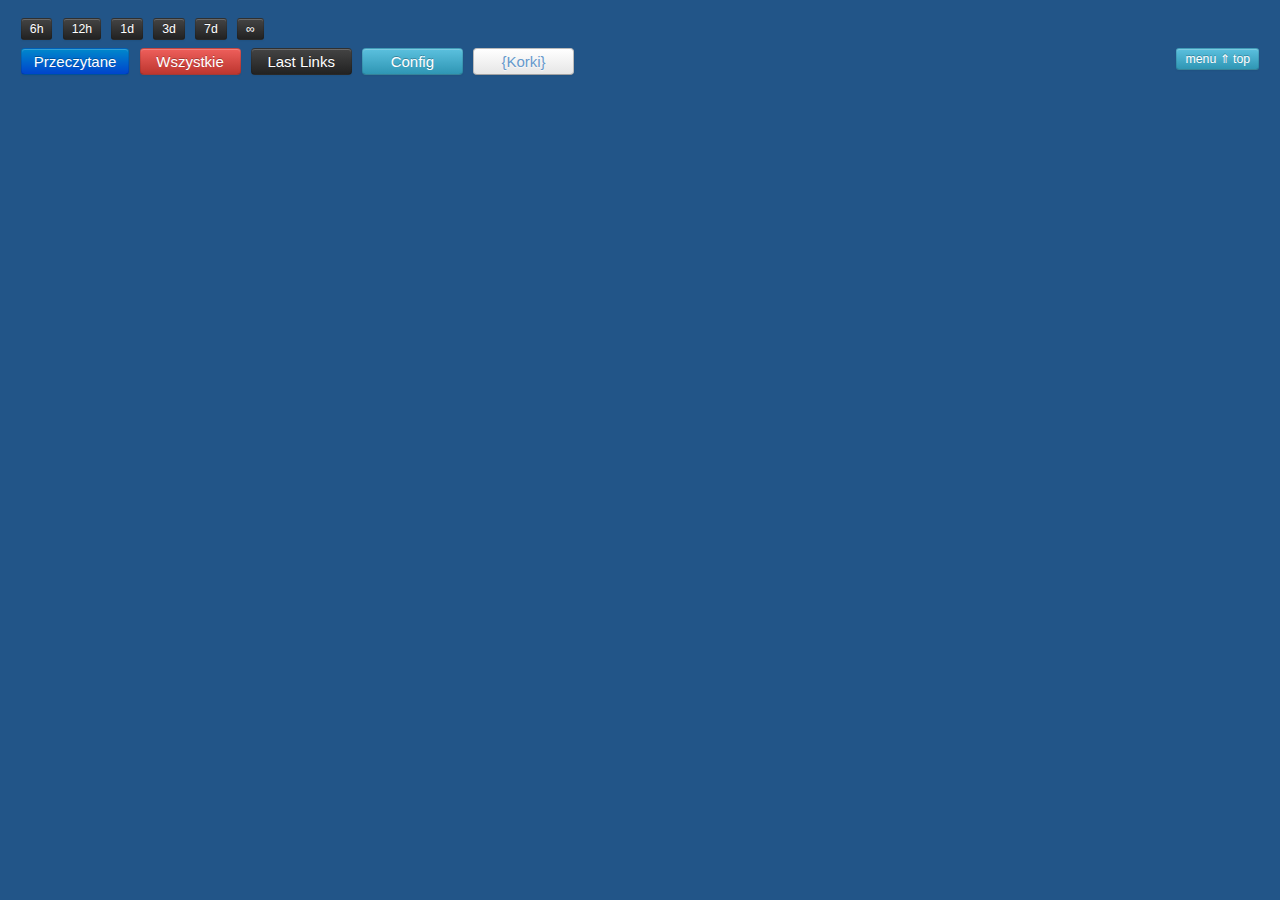
<file: rssone.html>
<html lang=pl> 
<head> 
	<meta name="viewport" content="width=device-width, initial-scale=1.0">
	<link href="favicon.ico" rel="shortcut icon" type="image/x-icon" />
	<meta charset=UTF-8> 
	<title>RSS one</title> 
	<link rel="shortcut icon" href="[data-uri]" />
	<meta http-equiv="Content-Language" content="pl"/> 
	<meta name="description" content="rwd">
	<meta name="content" content="rwd">
	<meta name="author" content="rwd">	
	
<style>
body {background:#258;color: #000; font: normal 15px Arial, Helvetica, sans-serif;	max-width: 98%;	margin: 0 auto;}
article, aside, details, figcaption, figure, footer, header, hgroup, menu, nav, section { display: block;}
a {color: #69C;	text-decoration: none;}
a:hover {color: #F60;}
h1 {font: 1.7em;line-height: 110%;color: #000;}
h1, h2, h3 {color: #000;}
h4 {border:none; padding:0;margin:0; color:#000;}
p {	margin: 0 0 20px;}
#pagewrap {max-width: 98%;margin: 0 auto;}
.wrapper {overflow: hidden;}
#menu {padding:5px 0;}
div.arty {}
div.art {padding:1.5% 3%; min-height:50px;}
a.title {color:#258; font-size:102%; font-weight:bold; margin-top:2%;}
div.art:nth-child(2n) {background-color: #EAEAEA;}
div.hh1   {font-size:115%; min-height:30px; background:#126; color:white; padding:2% 2% 2% 4%; margin:0; border-top:1px solid black;display: block; float:left; width:94.0%;}
div.hh1 a   {color:white; float:left;}
.pull-right {float:right;margin-top:0;}
.pull-left {float: left;}
a.active {color:black !important;}
.czas {cursor:pointer;}
div.image {max-width:64px; max-height:48px; float:left;  margin-right:4px; display: inline-block;}
img       {max-width:64px; max-height:48px; padding:0 !important; margin:0 !important;}
.well     {min-height:48px;}
#popup {display:none; background:#ddd; border:2px solid #444; padding:2px 10px; position:fixed; top:40px; left:50%; margin-left:-410px; width:800px;  max-width:95%;}
#popup #popup_body {background:white; padding:10px; min-height:100px;line-height:160%;}
#popup #popup_header, #popup #popup_footer{font-weight:bold; text-align:right; padding:5px; font-size:110%;}
#popup_title {float:left; text-align:left; padding-top:5px;}
div.auto img {max-height:100%; max-width:100%;}
div.batony {margin:5px;}
div.constant .btn {min-width:5em;}
#informacje {color:white;}
table.traffic {background:#fff; padding:5px; margin-top:5px;border:1px solid gray;}
table.traffic tr.sectiontableentry2 {background:#f4f4f4;}
table.traffic tr.sectiontableheader {background:#444; color:#fff;}


/************************************************************************************
COLUMN
*************************************************************************************/
.col {background: #fff;padding:0;float: left;margin-left: 3.2%;margin-bottom: 10px;}
.fullwidth .col {float: none;margin-left: 0;}
.grid4 .col {width: 22.6%;}
.grid3 .col {width: 31.2%;}
.grid2 .col {width: 46.4%;}
.grid4 .col:nth-of-type(4n+1),
.grid3 .col:nth-of-type(3n+1),
.grid2 .col:nth-of-type(2n+1) {margin-left: 0;clear: left;}
/************************************************************************************
MEDIA QUERIES
*************************************************************************************/

/* reset cols to 3-column */
@media screen and (max-width: 1439px) {
	.grid4 .col {width: 29.2%;}
	.grid4 .col:nth-of-type(4n+1) {margin-left: 3.2%;clear: none;}
	.grid4 .col:nth-of-type(3n+1) {margin-left: 0;clear: left;}
}
/* reset cols to 2-column */
@media screen and (max-width: 1279px) {
	.grid4 .col {width: 48.4%;}
	.grid4 .col:nth-of-type(3n+1) {margin-left: 3.2%;clear: none;}
	.grid4 .col:nth-of-type(2n+1) {margin-left: 0;clear: left;}
	.grid3 .col {width: 48.4%;}
	.grid3 .col:nth-of-type(3n+1) {margin-left: 3.2%;clear: none;}
	.grid3 .col:nth-of-type(2n+1) {margin-left: 0;clear: left;}
}
/* reset cols to fullwidth */
@media screen and (max-width: 799px) {
	.col {width: 100% !important;margin-left: 0 !important;clear: none !important;}
	div.art {padding:1% 2%;}
	#popup{position:fixed;top:40px;left:10px;right:10px;width:auto; margin:0; padding:2px;}
	#popup #popup_body {padding:0;}
}
.btn{margin:3px; display:inline-block;*display:inline;*zoom:1;padding:4px 12px;margin-bottom:0;text-align:center;vertical-align:middle;cursor:pointer;color:#333333;text-shadow:0 1px 1px rgba(255, 255, 255, 0.75);background-color:#f5f5f5;background-image:-moz-linear-gradient(top, #ffffff, #e6e6e6);background-image:-webkit-gradient(linear, 0 0, 0 100%, from(#ffffff), to(#e6e6e6));background-image:-webkit-linear-gradient(top, #ffffff, #e6e6e6);background-image:-o-linear-gradient(top, #ffffff, #e6e6e6);background-image:linear-gradient(to bottom, #ffffff, #e6e6e6);background-repeat:repeat-x;filter:progid:DXImageTransform.Microsoft.gradient(startColorstr='#ffffffff', endColorstr='#ffe6e6e6', GradientType=0);border-color:#e6e6e6 #e6e6e6 #bfbfbf;border-color:rgba(0, 0, 0, 0.1) rgba(0, 0, 0, 0.1) rgba(0, 0, 0, 0.25);*background-color:#e6e6e6;filter:progid:DXImageTransform.Microsoft.gradient(enabled = false);border:1px solid #bbbbbb;*border:0;border-bottom-color:#a2a2a2;-webkit-border-radius:4px;-moz-border-radius:4px;border-radius:4px;*margin-left:.3em;-webkit-box-shadow:inset 0 1px 0 rgba(255,255,255,.2), 0 1px 2px rgba(0,0,0,.05);-moz-box-shadow:inset 0 1px 0 rgba(255,255,255,.2), 0 1px 2px rgba(0,0,0,.05);box-shadow:inset 0 1px 0 rgba(255,255,255,.2), 0 1px 2px rgba(0,0,0,.05);}.btn:hover,.btn:active,.btn.active,.btn.disabled,.btn[disabled]{color:#333333;background-color:#e6e6e6;*background-color:#d9d9d9;}
.btn:active,.btn.active{background-color:#cccccc;}
.btn-small{font-size:82%; padding:3px 8px;-webkit-border-radius:3px;-moz-border-radius:3px;border-radius:3px;}
.btn-info{color:#ffffff;text-shadow:0 -1px 0 rgba(0, 0, 0, 0.25);background-color:#49afcd;background-image:-moz-linear-gradient(top, #5bc0de, #2f96b4);background-image:-webkit-gradient(linear, 0 0, 0 100%, from(#5bc0de), to(#2f96b4));background-image:-webkit-linear-gradient(top, #5bc0de, #2f96b4);background-image:-o-linear-gradient(top, #5bc0de, #2f96b4);background-image:linear-gradient(to bottom, #5bc0de, #2f96b4);background-repeat:repeat-x;filter:progid:DXImageTransform.Microsoft.gradient(startColorstr='#ff5bc0de', endColorstr='#ff2f96b4', GradientType=0);border-color:#2f96b4 #2f96b4 #1f6377;border-color:rgba(0, 0, 0, 0.1) rgba(0, 0, 0, 0.1) rgba(0, 0, 0, 0.25);*background-color:#2f96b4;filter:progid:DXImageTransform.Microsoft.gradient(enabled = false);}.btn-info:hover,.btn-info:active,.btn-info.active,.btn-info.disabled,.btn-info[disabled]{color:#ffffff;background-color:#2f96b4;*background-color:#2a85a0;}
.btn-info:active,.btn-info.active{background-color:#24748c;}
.btn-inverse{color:#ffffff;text-shadow:0 -1px 0 rgba(0, 0, 0, 0.25);background-color:#363636;background-image:-moz-linear-gradient(top, #444444, #222222);background-image:-webkit-gradient(linear, 0 0, 0 100%, from(#444444), to(#222222));background-image:-webkit-linear-gradient(top, #444444, #222222);background-image:-o-linear-gradient(top, #444444, #222222);background-image:linear-gradient(to bottom, #444444, #222222);background-repeat:repeat-x;filter:progid:DXImageTransform.Microsoft.gradient(startColorstr='#ff444444', endColorstr='#ff222222', GradientType=0);border-color:#222222 #222222 #000000;border-color:rgba(0, 0, 0, 0.1) rgba(0, 0, 0, 0.1) rgba(0, 0, 0, 0.25);*background-color:#222222;filter:progid:DXImageTransform.Microsoft.gradient(enabled = false);}.btn-inverse:hover,.btn-inverse:active,.btn-inverse.active,.btn-inverse.disabled,.btn-inverse[disabled]{color:#ffffff;background-color:#222222;*background-color:#151515;}
.btn-inverse:active,.btn-inverse.active{background-color:#080808;}
.btn-danger{color:#ffffff;text-shadow:0 -1px 0 rgba(0, 0, 0, 0.25);background-color:#da4f49;background-image:-moz-linear-gradient(top, #ee5f5b, #bd362f);background-image:-webkit-gradient(linear, 0 0, 0 100%, from(#ee5f5b), to(#bd362f));background-image:-webkit-linear-gradient(top, #ee5f5b, #bd362f);background-image:-o-linear-gradient(top, #ee5f5b, #bd362f);background-image:linear-gradient(to bottom, #ee5f5b, #bd362f);background-repeat:repeat-x;filter:progid:DXImageTransform.Microsoft.gradient(startColorstr='#ffee5f5b', endColorstr='#ffbd362f', GradientType=0);border-color:#bd362f #bd362f #802420;border-color:rgba(0, 0, 0, 0.1) rgba(0, 0, 0, 0.1) rgba(0, 0, 0, 0.25);*background-color:#bd362f;filter:progid:DXImageTransform.Microsoft.gradient(enabled = false);}.btn-danger:hover,.btn-danger:active,.btn-danger.active,.btn-danger.disabled,.btn-danger[disabled]{color:#ffffff;background-color:#bd362f;*background-color:#a9302a;}
.btn-danger:active,.btn-danger.active{background-color:#942a25 \9;}
.btn-primary{color:#ffffff;text-shadow:0 -1px 0 rgba(0, 0, 0, 0.25);background-color:#006dcc;background-image:-moz-linear-gradient(top, #0088cc, #0044cc);background-image:-webkit-gradient(linear, 0 0, 0 100%, from(#0088cc), to(#0044cc));background-image:-webkit-linear-gradient(top, #0088cc, #0044cc);background-image:-o-linear-gradient(top, #0088cc, #0044cc);background-image:linear-gradient(to bottom, #0088cc, #0044cc);background-repeat:repeat-x;filter:progid:DXImageTransform.Microsoft.gradient(startColorstr='#ff0088cc', endColorstr='#ff0044cc', GradientType=0);border-color:#0044cc #0044cc #002a80;border-color:rgba(0, 0, 0, 0.1) rgba(0, 0, 0, 0.1) rgba(0, 0, 0, 0.25);*background-color:#0044cc;filter:progid:DXImageTransform.Microsoft.gradient(enabled = false);}.btn-primary:hover,.btn-primary:active,.btn-primary.active,.btn-primary.disabled,.btn-primary[disabled]{color:#ffffff;background-color:#0044cc;*background-color:#003bb3;}
.btn-primary:active,.btn-primary.active{background-color:#003399 \9;}


</style>
	<!--[if IE]>
		<link href=ie.css rel=stylesheet />
		<script src="http://html5shiv.googlecode.com/svn/trunk/html5.js"></script>
	<![endif]--> 

<script type="text/javascript" src="http://www.google.com/jsapi"></script>
<!--script type="text/javascript" src="rss.list.inc.js"></script-->

<script type="text/javascript">
// [][][][][][][][][][][][][][][][][][][][][][][][][][][][][][][][][][][][][][][][][][][][][][][][][][][]
rssy=[];
sekcje=[];
kolory=[];
var x=-1; 
// Szczecin
x++; rssy[x]=[];	sekcje[x]='Szczecin';	kolory[x]='#369';
rssy[x].push({title:'Szczecin Gazeta',url:'http://rss.feedsportal.com/c/32739/f/530434/index.rss',limit:10,color:'#FDFDF2'});	
//rssy[x].push({title:'Szczecin2 Gazeta',url:'http://rss.gazeta.pl/pub/rss/szczecin.xml',limit:10,color:'#FDFDF2'});	
rssy[x].push({title:'Szczecin Radio',url:'http://www.radioszczecin.pl/rss.php?idp=1',limit:10,color:'#eee'});	
rssy[x].push({title:'mmSzczecin',url:'http://www.mmszczecin.pl/rss/news.xml',limit:10,color:'#eee'});	
rssy[x].push({title:'wSzczecinie',url:'http://www.wszczecinie.pl/rss/news.xml',limit:10,color:'#eee'});	



// Wiadomości
x++; rssy[x]=[];	sekcje[x]='Wiadomości';	kolory[x]='#8a8';
rssy[x].push({title:'Gazeta',url:'http://gazeta.pl.feedsportal.com/c/32739/f/592282/index.rss',limit:10,color:'#FDFDF2'});
rssy[x].push({title:'Wiadomości',url:'http://rss.feedsportal.com/c/32739/f/530355/index.rss',limit:10,color:'#FDFDF2'});
rssy[x].push({title:'NaTemat',url:'http://natemat.pl/rss/wszystkie',limit:10,color:'#eee'});	
rssy[x].push({title:'Facebook',url:'http://www.facebook.com/feeds/notifications.php?id=1817860960&viewer=1817860960&key=AWifprYHa4usn0Lf&format=rss20',limit:5});	


// infoTech 
x++; rssy[x]=[];	sekcje[x]='infoTech';	kolory[x]='#fa4';
rssy[x].push({title:'AntyWeb',url:'http://feeds2.feedburner.com/Antyweb',limit:6,color:'#eee'});	
rssy[x].push({title:'Technologie',url:'http://rss.feedsportal.com/c/32739/f/516905/index.rss',limit:6,color:'#eee'});
rssy[x].push({title:'SpiderWeb',url:'http://www.spidersweb.pl/feed',limit:6,color:'#eee'});
rssy[x].push({title:'Chip',url:'http://www.chip.pl/RSS',limit:10});
rssy[x].push({title:'Interia-tech' ,url:'http://nt.interia.pl/feed',limit:6,color:'#fff'});	
rssy[x].push({title:'Nauka' ,url:'http://rss.feedsportal.com/c/32739/f/530269/index.rss',limit:6,color:'#fff'});	
rssy[x].push({title:'Android',url:'http://android.com.pl/component/bca-rss-syndicator/?feed_id=3',limit:6,color:'#eee'});


// Dzone
x++; rssy[x]=[];	sekcje[x]='Dzone';	kolory[x]='#26f';
rssy[x].push({title:'Top',url:'http://www.dzone.com/links/feed/frontpage/rss.xml'});	
rssy[x].push({title:'JavaSript',url:'http://www.dzone.com/links/feed/frontpage/javascript/rss.xml',limit:6,color:'#eee'});	
rssy[x].push({title:'Frontpage',url:'http://feeds.dzone.com/dzone/frontpage',limit:6,color:'#eee'});	
rssy[x].push({title:'Html5',url:'http://dzone.com/mz/html5/rss',limit:6,color:'#eee'});	
rssy[x].push({title:'Queue',url:'http://www.dzone.com/links/feed/queue/rss.xml',limit:6,color:'#eee'});	




// WebDev
x++; rssy[x]=[];		sekcje[x]='WebDev';	kolory[x]='#88f';
rssy[x].push({title:'Jqueryrain',url:'http://feeds.feedburner.com/Jqueryrain',limit:6,color:'#eee'});	
rssy[x].push({title:'html5rocks',url:'http://feeds.feedburner.com/html5rocks',limit:6,color:'#eee'});
rssy[x].push({title:'Codrops',url:'http://feeds2.feedburner.com/tympanus',limit:6,color:'#eee'});
rssy[x].push({title:'WDWall',url:'http://feeds2.feedburner.com/WebDesignerWall',limit:6,color:'#eee'});
rssy[x].push({title:'Smashing',url:'http://rss1.smashingmagazine.com/feed/',limit:6,color:'#eee'});	




// Code
x++; rssy[x]=[];		sekcje[x]='Code';	kolory[x]='#aaf';
rssy[x].push({title:'PHPclass'  ,url:'http://feeds.feedburner.com/phpclasses-xml',limit:6,color:'#eef'});	
rssy[x].push({title:'JSclass'   ,url:'http://feeds.feedburner.com/jsclasses-xml',limit:6,color:'#eef'});	
rssy[x].push({title:'Mootools'  ,url:'http://mootools.net/forge/feed/recent',limit:6,color:'#eef'});	
rssy[x].push({title:'CSStricks',url:'http://feeds.feedburner.com/CssTricks',limit:6,color:'#eee'});	
rssy[x].push({title:'dailyjs',url:'http://feeds.feedburner.com/dailyjs',limit:6,color:'#eee'});	



// WIZUT
x++; rssy[x]=[];		sekcje[x]='WIZUT';	kolory[x]='#69b';
rssy[x].push({title:'Aktualności' ,url:'http://www.wi.zut.edu.pl/aktualnosci?format=feed&type=atom',limit:4,color:'#f8f8fa'});	
rssy[x].push({title:'Ogłoszenia'  ,url:'http://www.wi.zut.edu.pl/ogloszenia?format=feed&type=atom',limit:4,color:'#f8f8fa'});	
rssy[x].push({title:'Plan'        ,url:'http://www.wi.zut.edu.pl/plan-zajec/zmiany-w-planie?format=feed&type=atom',limit:4,color:'#f8f8fa'});	
rssy[x].push({title:'Doktoranci'  ,url:'http://www.wi.zut.edu.pl/doktoranci?format=feed&type=atom',limit:4,color:'#f8f8fa'});	
rssy[x].push({title:'Pracownicy'  ,url:'http://www.wi.zut.edu.pl/pracownicy?format=feed&type=atom',limit:4,color:'#f8f8fa'});	
rssy[x].push({title:'Kandydaci'   ,url:'http://www.wi.zut.edu.pl/kandydaci?format=feed&type=atom',limit:4,color:'#f8f8fa'});	
rssy[x].push({title:'ZUT aktualności' ,url:'http://www.zut.edu.pl/rssfeed/',limit:5,color:'#f8f8da'});	
rssy[x].push({title:'ZUT studenci' ,url:'http://www.zut.edu.pl/rssfeed-studenci',limit:5,color:'#f8f8da'});	
rssy[x].push({title:'ZUT pracownicy' ,url:'http://www.zut.edu.pl/rssfeed-pracownicy',limit:5,color:'#f8f8da'});	



// Portale
x++; rssy[x]=[];		sekcje[x]='Portale';	kolory[x]='#fff';
rssy[x].push({title:'Interia' ,url:'http://kanaly.rss.interia.pl/fakty.xml',limit:9,color:'#fff'});	
rssy[x].push({title:'WP' ,url:'http://wiadomosci.wp.pl/kat,1329,ver,rss,rss.xml',limit:9,color:'#fff'});	
rssy[x].push({title:'TVN24' ,url:'http://www.tvn24.pl/najnowsze.xml',limit:9,color:'#fff'});	
rssy[x].push({title:'TOK-FM' ,url:'http://www.tokfm.pl/pub/rss/tokfmpl_glowne.xml',limit:9});	
rssy[x].push({title:'ŚwiatCzytników' ,url:'http://rss.swiatczytnikow.pl/SwiatCzytnikow',limit:9});	
rssy[x].push({title:'RadioM' ,url:'http://www.radiomaryja.pl/feed/',limit:9});	
//rssy[x].push({title:'' ,url:'',limit:9});	
rssy[x].push({title:'Signs' ,url:'http://www.signs.pl/backend.php?cat=Warsztat',limit:4,color:'#fff'});	
// onet- starocie


// Allegro
x++; rssy[x]=[];		sekcje[x]='Allegro';	kolory[x]='#dddd22';
rssy[x].push({title:'Kamadu' ,url:'http://allegro.pl/rss.php/user?uid=3561416',limit:20});	
rssy[x].push({title:'Nex-3' ,url:'http://allegro.pl/rss.php?feed=search&category=0&change_view=1&distance=1&listing_interval=7&listing_sel=2&location_radio=1&offer_type=0&order=t&pay=0&selected_country=1&shippingTime=0&state=0&string=sony+nex-3+body+-deki%2A&view=gtext',limit:10});	
rssy[x].push({title:'NEX3-16mm' ,url:'http://allegro.pl/rss.php?feed=search&category=89958&string=16mm',limit:20});	
rssy[x].push({title:'Led Power' ,url:'http://allegro.pl/rss.php?feed=search&category=67252&string=led+power',limit:10});	
rssy[x].push({title:'FotoAlbum' ,url:'http://allegro.pl/rss.php?feed=search&category=0&change_view=Poka%C5%BC%C2%A0%3E&distance=1&listing_interval=7&listing_sel=2&offer_type=0&order=t&postcode_enabled=0&price_from=30&price_to=70&state=0&string=%28fotoalbum+fotoksi%C4%85%C5%BCka%29&view=gtext',limit:10});	


//rssy[x].push({title:'' ,url:'',limit:9});	
//rssy[x].push({title:'' ,url:'',limit:9});	
//rssy[x].push({title:'' ,url:'',limit:9});	
//rssy[x].push({title:'' ,url:'',limit:9});	

// TEST
//x++; rssy[x]=[];		sekcje[x]='Test';	kolory[x]='#ff0';
//rssy[x].push({title:'Aktualności' ,url:'http://www.wi.zut.edu.pl/aktualnosci?format=feed&type=atom',limit:4,color:'#f8f8fa'});	


// [][][][][][][][][][][][][][][][][][][][][][][][][][][][][][][][][][][][][][][][][][][][][][][][][][][]
</script>






<script type="text/javascript">
google.load("feeds", "1");

//var mobile =false;
var czas=localStorage.getItem('czas');
var godzin=czas || 24;
var zamiast=' &nbsp; ...';
var zamiast='';
var godzinClass='h'+godzin; if (godzin==9999) godzinClass='h0';
var last=localStorage.getItem('last');
var sekcjeuid=[];



function loadXMLDoc(xurl,myDiv){
var xmlhttp;
if   (window.XMLHttpRequest){xmlhttp=new XMLHttpRequest();}
else {xmlhttp=new ActiveXObject("Microsoft.XMLHTTP");}
xmlhttp.onreadystatechange=function(){
if (xmlhttp.readyState==4 && xmlhttp.status==200){
document.getElementById(myDiv).innerHTML=xmlhttp.responseText;
}
}
xmlhttp.open("GET",xurl,true);
xmlhttp.send();
}	
	function toDate(date,sep){
		if  (!date) return '';
		if  (!sep) sep='<br />';
		
		var d = new Date(date);
		var miesiac = d.getMonth()+1;  if (miesiac<10) miesiac = '0'+miesiac;
		var dzien   = d.getDate();     if (dzien<10)   dzien   = '0'+dzien;
		var godzina = d.getHours();    if (godzina<10) godzina = '0'+godzina;
		var minuta  = d.getMinutes();  if (minuta<10)  minuta  = '0'+minuta;
		//var pldata=d.getFullYear()+':'+miesiac+':'+dzien+'<br />'+godzina+':'+minuta;
		var pldata=dzien+'-'+miesiac+sep+'<b>'+godzina+':'+minuta+'</b>';
		return pldata;
	}	
	
	function deltaCzas(date){
		if  (!date) return '';
		var teraz = new Date();
		var kiedy = new Date(date);
		var mteraz=Date.parse(teraz);
		var mkiedy=Date.parse(kiedy);			
		var delta=mteraz-mkiedy;
		//if (delta<0) console.log(date+' DELTA= '+mteraz+' - '+mkiedy+' = '+delta);
		delta=Math.round(delta/3600000);
		return delta; // w godzinach
	}	
		
	function get_uri_param( name ){
		name = name.replace(/[\[]/,"\\\[").replace(/[\]]/,"\\\]");
		var regexS = "[\\?&]"+name+"=([^&#]*)";
		var regex = new RegExp( regexS );
		var results = regex.exec( window.location.href );
		if( results == null )    return 0;
		else    return results[1];
	}

	function opisz_menu(id){
		var html='';
		var url='rssone.html';
		for(var i in sekcje) {
			var v = sekcje[i];
			var klasa='';
			if (i==id) klasa=' active';
			html+='<a href="'+url+'?id='+i+'" id="menu'+i+'" class="btn btn-info'+klasa+'">'+v+'</a> ';
		}
		html+='<a href="#" onClick="viewInfo()" class="btn btn-info">Info</a> ';
		html+='<span id="informacje"></span> ';
		document.getElementById('menu').innerHTML+=html;
	}

	function uid(t){
		var suma=0;
		for (var i in t) {suma+=t.charCodeAt(i);}
		return 'id'+suma;	
	}

	function uidiv(url,i){
		var uniqueId=uid(url);
		
		var el  = document.createElement('article');
		el.className='col';
		el.setAttribute("id",uniqueId);
		feedcontainer.appendChild(el);
		//document.getElementById('menu'+i).setClass('k'+uniqueId);
	}
	
	function korekta_link(link,content){
		var agora=link.match(/gazeta|wyborcza/);
		if (agora){
			var szukaj_link=content.match(/(<a href.*?>)/gi);
			if (szukaj_link) {
				var linkarr=(szukaj_link[1].match(/;link=(.*?)">/));
				//console.log(linkarr[1])
				if (linkarr) {
					link=decodeURIComponent(linkarr[1]);
					} 
				link=link.replace(/http:\/\//,'http://m.');  
				}	
		//console.log(szukaj_link[1]+"\n");	
		//console.log(link+"\n");
		}
		return link;
	}


	function szukaj_img(link,content){
		var dzikie_obrazki=content.match(/(dzone|advertisement)/gi);
		var image='';
		var szukaj_img=content.match(/(<img.*?>)/gi);
		if (szukaj_img && szukaj_img[0] && !dzikie_obrazki){
			var feedburner=szukaj_img[0].match(/(feedburner)/gi) || '';
			var zut=link.match(/(\/\/zut.)/gi) || '';
			//console.log(link);
			//console.log(zut);
			if (!feedburner) image=szukaj_img[0];
			//if (zut) image='http://zut.edu.pl/'+image;	
			if (zut) {
				image=image.replace('<img src="','<img src="http://zut.edu.pl/');
				image=image.replace(/width=\"\d\d\d\"/,'');
				image=image.replace(/height=\"\d\d\d\"/,'');
				image=image.replace(' alt="">',' />');
				}
			//console.log(image);
		}
		return image;
	}

// MAIN	qqqqqqqqqqqqqqqqqqq	qqqqqqqqqqqqqqqqqqq	qqqqqqqqqqqqqqqqqqq	qqqqqqqqqqqqqqqqqqq	qqqqqqqqqqqqqqqqqqq
// MAIN	qqqqqqqqqqqqqqqqqqq	qqqqqqqqqqqqqqqqqqq	qqqqqqqqqqqqqqqqqqq	qqqqqqqqqqqqqqqqqqq	qqqqqqqqqqqqqqqqqqq
// MAIN	qqqqqqqqqqqqqqqqqqq	qqqqqqqqqqqqqqqqqqq	qqqqqqqqqqqqqqqqqqq	qqqqqqqqqqqqqqqqqqq	qqqqqqqqqqqqqqqqqqq
	function displayfeed(result){
		var id = get_uri_param('id');
		var sekcja=sekcje[id];
		var title=result.feed.title || 'Portal';
		
		if (sekcja!='WIZUT') {var arr=title.split(' '); arr=arr.slice(0,3); title=arr.join(' ');}
		var uniqueId=uid(result.feed.feedUrl);
		var el  = document.getElementById(uniqueId);

		var flaga=0;
		var flag=0;
		if (!result.error){
			var rssoutput='';
			rssoutput+='<div class="hh1"><span class="pull-left">'+title+'</span><span class="pull-right"><a href="#" class="btn btn-info btn-small">&#8657; top</a></span></div>';
			rssoutput+='<div class="arty">';
			var thefeeds=result.feed.entries;
			
			for (var i=0; i<thefeeds.length; i++) {
			flag++;
				var link  = korekta_link(thefeeds[i].link,thefeeds[i].content);
				var image = szukaj_img(thefeeds[i].link,thefeeds[i].content);
					
					// czas 
					var delta = deltaCzas(thefeeds[i].publishedDate);
					if (delta>godzin) continue;
					// ostatnio
					var rssczas = new Date(thefeeds[i].publishedDate);
					var teraz=Date.parse(rssczas);
					if (last>teraz) continue;
					
				flaga++;
				rssoutput+="<div class='art'>";	
				rssoutput+="<a href='javascript:void(0)' rel-title='" + thefeeds[i].title + "'  rel-link='" + link + "' rel-lokalizacja='"+result.feed.title+"' rel-sekcja='"+sekcja+"' onClick='popup_open(this);'><span class='btn btn-small pull-right czas'>" + toDate(thefeeds[i].publishedDate) + "</span></a>";						
				rssoutput+="<a href='" + link + "' class='title' title='Internet' target='_blank'>" + thefeeds[i].title + "</a>";
				rssoutput+="<div class='well'>";		
					rssoutput+="<div class='image'>"+image+"</div>";		
					rssoutput+=thefeeds[i].contentSnippet;		
				rssoutput+="</div>";		
				rssoutput+="</div>";
			}
			//console.log(flag+'='+flaga);
			rssoutput+="</div>"
			
			if (flaga) 	{el.innerHTML+=rssoutput;} 
			else		{document.getElementById('feeddiv').removeChild(el);}
		}
		else alert("Error fetching feeds!")
	}
	
	
	function rssfeedsetup(id){
		for(var i in rssy[id]) {
			var v = rssy[id][i].url;
			var j=parseInt(i)+1;
			uidiv(v,j);
			var feedpointer=new google.feeds.Feed(v);
			feedpointer.setNumEntries(feedlimit);
			feedpointer.load(displayfeed);
		}

	}
		
//////////////////////////////////////////////////////////////////////////////////////////////////////////////////////
	var feedcontainer='';
	var feedlimit=8;
	var x=0;
	

	function ustawCzas(ten){
		console.log(ten.rel);
		console.log(ten.id);
		document.getElementById(ten.id).style.color="red";
		var czas=ten.rel;
		if (czas==0) czas=9999;
		if (czas) {
			localStorage.setItem('czas',czas);
			location.reload();
		}
	}
	

	function zaznacz_czas() {
		var teraz = new Date();
		var mteraz=Date.parse(teraz);
		localStorage.setItem('last',mteraz);
		location.reload();
	}
	
	function kasuj_czas() {
		localStorage.removeItem('last');
		location.reload();
	}

	
	// popup 	open
	function popup_open(ten) {
		var title=ten.getAttribute('rel-title');
		var link=ten.getAttribute('rel-link');
		var lokalizacja=ten.getAttribute('rel-lokalizacja');
		var sekcja=ten.getAttribute('rel-sekcja');
		
		var	html_btn ='<div class="well">';
			html_btn+='<a href="javascript:void(0)" class="btn btn-inverse" onClick="zapisz_LS_link(this);" id="popup_zapisz_LS_link">Zapisz link</a> ';
			html_btn+='</div>';
		document.getElementById('popup_body').innerHTML=html_btn;
		document.getElementById('popup').style.display='block';
		document.getElementById('popup_title').innerHTML=title;
		document.getElementById('popup_zapisz_LS_link').setAttribute('rel-title',title);
		document.getElementById('popup_zapisz_LS_link').setAttribute('rel-link',link);
		document.getElementById('popup_zapisz_link').setAttribute('rel-title',title);
		document.getElementById('popup_zapisz_link').setAttribute('rel-link',link);
		document.getElementById('popup_zapisz_link').setAttribute('rel-lokalizacja',lokalizacja);
		document.getElementById('popup_zapisz_link').setAttribute('rel-sekcja',sekcja);
		//document.getElementById('popup_info').innerText='Mobile='+mobile+' | '+navigator.userAgent.toLowerCase();

	}
	// popup 	close
	function popup_close() {
		document.getElementById('popup').style.display='none';
	}
	
	// popup	zapisz link
	function zapisz_link(ten) {
		var title=ten.getAttribute('rel-title');
		var url=ten.getAttribute('rel-link');
		var lokalizacja=ten.getAttribute('rel-lokalizacja');
		var sekcja=ten.getAttribute('rel-sekcja');
		var xurl='http://zszczech.zut.edu.pl/rss/_/ajax_zapisz.php?s='+sekcja+'&l='+lokalizacja+'&t='+title+'&u='+url;
		loadXMLDoc(xurl,'popup_info')
		popup_close();
		zapiszLSlinki(title,url);
	}
	function zapisz_LS_link(ten) {
		var title=ten.getAttribute('rel-title');
		var url=ten.getAttribute('rel-link');
		popup_close();
		zapiszLSlinki(title,url);
	}	

//if (last) $('#zaznacz_czas').addClass('active'); else $('#kasuj_czas').addClass('active');
	function zapiszLSlinki(title,link){
		var max_links=14;
		var get_linki=localStorage.getItem('_rss_linki');
		if (get_linki) {
			var arr=JSON.parse(get_linki);
			var ile=arr.length;
			if (ile>max_links) {arr.shift();arr.shift();}
			} else arr=[];
		var store_linki=arr;	
		arr.push({'title':title, 'link':link})
		store_linki=JSON.stringify(store_linki);
		localStorage.setItem('_rss_linki',store_linki);
	}
	
	function viewLSlinki(){
		var get_linki = localStorage.getItem('_rss_linki');
		var arr=JSON.parse(get_linki);
		if (!arr) return false;
		var html='<ol>';
		arr.reverse();
		for(var i in arr) {
			html+='<li><a href="'+arr[i].link+'">'+arr[i].title+'</a></li>';
		}
		html+='</ol>';
		document.getElementById('popup').style.display='block';
		document.getElementById('popup_title').innerHTML='Lokalne linki';
		document.getElementById('popup_body').innerHTML=html;
	}
	

	function viewInfoKorki(raw){
		document.getElementById('popup_info').innerHTML=raw;
	}

	function viewInfo(){
		var html='<div class="auto">';
			html+='<img src="http://www.yr.no/place/Poland/West_Pomerania/Szczecin~7530840/avansert_meteogram.png" /><br />';
		html+='</div>';
		document.getElementById('popup').style.display='block';
		document.getElementById('popup_title').innerHTML='Info';
		document.getElementById('popup_body').innerHTML=html;
		
var script=document.createElement('SCRIPT');
script.type='text/javascript';
script.src='http://www.wi.zut.edu.pl/cdn/json/korki.json.php?callback=viewInfoKorki&co=czas&jak=tabela&format=joomla';
document.getElementsByTagName('head')[0].appendChild(script);
	}
	
	function viewConfig(){
		var font = localStorage.getItem('_font_');
		var font_size = localStorage.getItem('_font_size_');
		//console.log(font_size+' '+font);
		var ff=[];
		var fs=[];
		ff[font]='active';
		fs[font_size]='active';
		//console.log(ff);
		//console.log(fs);
		
		var html='';
		html+='<div>';
		html+='<b>Font-family: </b>';
		html+='<a href="javascript:void(0)" class="btn btn-info '+ff['Arial']+'" onClick="configFont(\'\',\'\');">Arial</a> ';
		html+='<a href="javascript:void(0)" class="btn btn-info '+ff['Georgia']+'" onClick="configFont(\'Georgia\',\'\');">Georgia</a> ';
		html+='<a href="javascript:void(0)" class="btn btn-info '+ff['PT Sans Narrow']+'" onClick="configFont(\'PT Sans Narrow\',\'\');">PT Sans Narrow</a> ';
		html+='<hr />';
		html+='<b>Font-size: </b>';
		html+='<a href="javascript:void(0)" class="btn btn-info '+fs[14]+'" onClick="configFont(\'*\',\'14\');">14</a> ';
		html+='<a href="javascript:void(0)" class="btn btn-info '+fs[15]+'" onClick="configFont(\'*\',\'15\');">15</a> ';
		html+='<a href="javascript:void(0)" class="btn btn-info '+fs[16]+'" onClick="configFont(\'*\',\'16\');">16</a> ';
		html+='<a href="javascript:void(0)" class="btn btn-info '+fs[17]+'" onClick="configFont(\'*\',\'17\');">17</a> ';
		html+='<a href="javascript:void(0)" class="btn btn-info '+fs[18]+'" onClick="configFont(\'*\',\'18\');">18</a> ';
		html+=' px</div>';
		document.getElementById('popup').style.display='block';
		document.getElementById('popup_title').innerHTML='Config';
		document.getElementById('popup_body').innerHTML=html;
		document.getElementById('popup_info').innerText='Ustaw font i jego rozmiar.';
	}

	function configFont(font,size){
		if (!font) font='Arial';
		//if (!size) size=15;
		if (font != '*') {
			//if (!font) localStorage.removeItem('_font_');
			if (font)  localStorage.setItem('_font_',font);
		}
		if (size) {localStorage.setItem('_font_size_',size);}
		location.reload();
	}
	
	
	window.onload=function(){
	goStart();
		//console.log(navigator.userAgent.toLowerCase());
		feedcontainer=document.getElementById("feeddiv");
		var id = get_uri_param('id');
		opisz_menu(id);
		rssfeedsetup(id);
		document.getElementById(godzinClass).style.color="black";
		document.getElementById(godzinClass).style.background="#e4e4e0";
	ustalCzas();
	}	

	function goStart(){
		var font = localStorage.getItem('_font_');
		var font_size = localStorage.getItem('_font_size_');
		mobile = (/iphone|ipad|ipod|android|blackberry|mini|windows\sce|palm/i.test(navigator.userAgent.toLowerCase()));  
		if (!mobile){
			var sheet1 = document.createElement('style')
			sheet1.innerHTML = '.grid3 .col {width: 30.15%; margin-left: 20px;} .grid3 .col:nth-of-type(2n+1) {margin-left: 20px;clear: none;} .grid3 .col:nth-of-type(3n+1) {margin-left:20px;}';
			document.body.appendChild(sheet1);
			}
		if (font){
			var sheet2 = document.createElement('style');
			var styl2='';
			if (font=='PT Sans Narrow') styl2+='@import url(http://fonts.googleapis.com/css?family=PT+Sans+Narrow:400,700&subset=latin,latin-ext);'+"\n";
			styl2+='body{font-family:"'+font+'"}'+"\n";
			sheet2.innerHTML = styl2;
			document.body.appendChild(sheet2);
			//<link href='http://fonts.googleapis.com/css?family=PT+Sans+Narrow:400,700' rel='stylesheet' type='text/css'>
			//var mySheet = document.stylesheets[0];
			//console.log(mySheet);
			}
		if (font_size){
			var sheet3 = document.createElement('style');
			sheet3.innerHTML = 'body {font-size:'+font_size+'px;}';
			document.body.appendChild(sheet3);			
			}
	
		
	}
	
function ustalCzas(){
	var t = new Date(); 
	var d = new Date(); 
	d.setTime(last);
	var delta=t-d;
	
	var sek=delta/1000;
	var min_=Math.round(sek/60);
	var god_=Math.round(min/60);
	var min=min_-(god*60);
	//console.log(delta+' sek='+sek+' min='+min+' godz='+god);
	var god=Math.round((min_+15)/60);
	var god=Math.min(god,godzin);
	
	//if (last)   innerinfo+=' '+toDate(d,' &nbsp; ');
	//if (last)   {if (god) innerinfo+=god+'h'; else innerinfo+=min+'min.';}
	//else if (godzin) innerinfo+=godzin+'h';
	var innerinfo='od: ';
	if (god) innerinfo+=god+'h'; else innerinfo+=min_+'min.';
	document.getElementById('informacje').innerHTML='<a href="#" class="btn" id="zaznacz_czas" onClick="zaznacz_czas();">'+innerinfo+'</a>';

}	
	
</script>	

</head> 

<body> 
	<div class="wrapper fullwidth">
		<div id="menu"></div>
	</div>
	
	<div id="feeddiv" class="wrapper grid3">
	</div>

	<div class="batony">
		<a href="#" onClick="ustawCzas(this);" rel="6"   class="h btn btn-small btn-inverse" id="h6"   title="do 6 godzin"> 6h </a> 
		<a href="#" onClick="ustawCzas(this);" rel="12"  class="h btn btn-small btn-inverse" id="h12"  title="do 12 godzin"> 12h </a> 
		<a href="#" onClick="ustawCzas(this);" rel="24"  class="h btn btn-small btn-inverse" id="h24"  title="ostatnia doba"> 1d </a> 
		<a href="#" onClick="ustawCzas(this);" rel="72"  class="h btn btn-small btn-inverse" id="h72"  title="ostatnie 3 dni"> 3d </a> 
		<a href="#" onClick="ustawCzas(this);" rel="168" class="h btn btn-small btn-inverse" id="h168" title="ostatni tydzień"> 7d </a>
		<a href="#" onClick="ustawCzas(this);" rel="0"   class="h btn btn-small btn-inverse" id="h0"   title="infinity"> &infin; </a>
	</div>	
	
	<div class="batony constant">
		<span class="pull-right"><a href="#" class="btn btn-info btn-small">menu &#8657; top</a></span>
		<a href="#" class="btn btn-primary" id="zaznacz_czas" onClick="zaznacz_czas();">Przeczytane</a>
		<a href="#" class="btn btn-danger"  id="kasuj_czas"    onClick="kasuj_czas();">Wszystkie</a>

		<a href="javascript:void(0)"  onClick="viewLSlinki();" class="btn btn-inverse">Last Links</a>
		<a href="javascript:void(0)"  onClick="viewConfig();" class="btn btn-info">Config</a>
<span class="btn"><a href="javascript:(
function(){
script=document.createElement('SCRIPT');
script.type='text/javascript';
script.src='http://www.wi.zut.edu.pl/cdn/json/korki.js';
document.getElementsByTagName('head')[0].appendChild(script);
})();">{Korki}</a></span>		
	</div>	
	


	<br />
	<div id="popup">
		<div id="popup_header"><h4 id="popup_title">Tytuł</h4> <a href="javascript:void(0)" class="btn btn-danger btn-small" onClick="popup_close();"> &nbsp; X &nbsp; </a></div>
		<div id="popup_body">   
			<a href="#" class="btn btn-primary" onClick="zapisz_link(this);" id="popup_zapisz_link">Zapisz link</a>
		</div>
		<div id="popup_info"></div>
		<div id="popup_footer"> <a href="javascript:void(0)" class="btn btn-danger btn-small"  onClick="popup_close();">Close</a></div>
	</div>
	
<br /><br />
</body>
</html>
</file>
